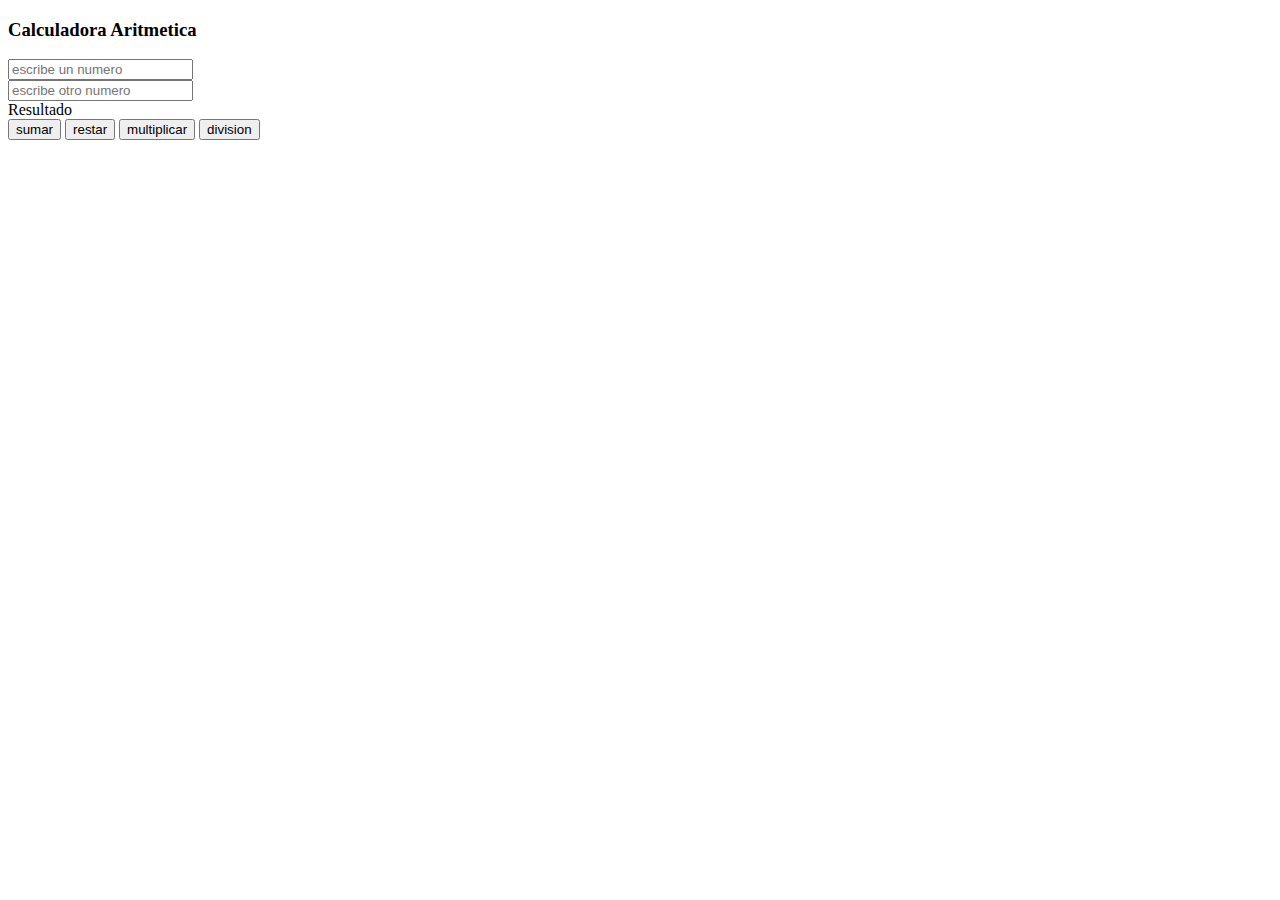
<file: Aritmetica/index.html>
<!DOCTYPE html>
<html lang="es">
<head>
    <meta charset="UTF-8">
    <meta name="viewport" content="width=device-width, initial-scale=1.0">
    <title>Rolando Mendoza</title>
</head>
<script src="js/aritmetica.js"></script>
<body>
    <div> 
     <h3>Calculadora Aritmetica </h3>
    </div>

   <div>
    <input id="num1" placeholder="escribe un numero" pattern="[0-9.0-9]+" required><br>
    <input id="num2" placeholder="escribe otro numero" pattern="[0-9.0-9]+" required>
   </div>
   <div> 
    <label id="resultado">Resultado</label>
   </div>
   <button type="button" onclick="sumar()">sumar</button>
   <button type="button" onclick="restar()">restar</button>
   <button type="button" onclick="multiplicar()">multiplicar</button>
   <button type="button" onclick="division()">division</button>
</body>
</html>
</file>
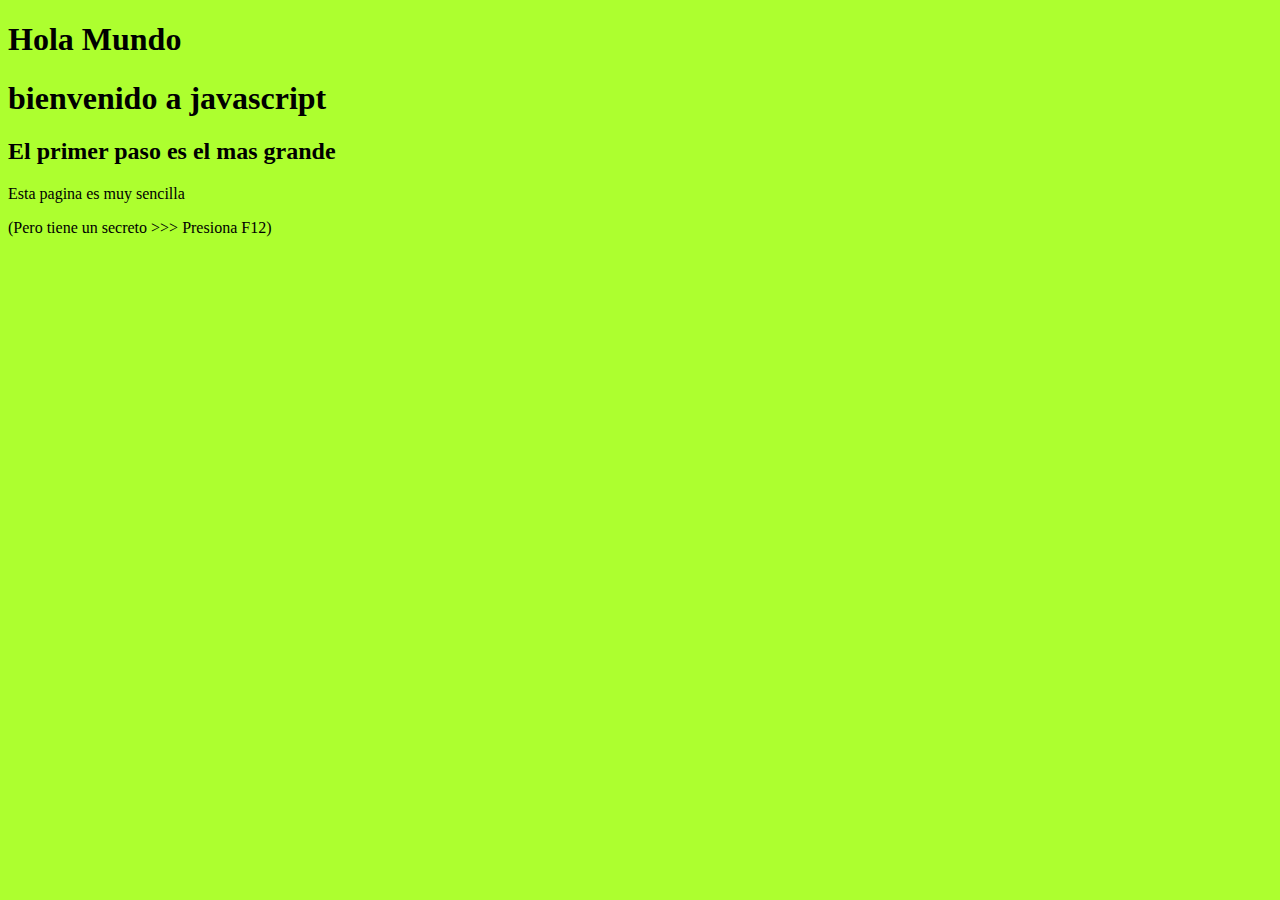
<file: Bienvenido 2/index.html>
<!DOCTYPE html>
<html lang="es">
<head> 
    <meta charset="UTF-8">
    <meta name="viewport" content="width=device-width, initial-scale=1.0">
    <title>bienvenido</title>
    <style> body{background-color: greenyellow;} </style>
</head>
<script src="Bienvenido.js"></script>

<body>
    <h1>Hola Mundo</h1>

    <h1 id="titulo" onmouseover="tituloRojo()"onmouseout="tituloNegro()">bienvenido a javascript</h1>
<h2> El primer paso es el mas grande </h2>
<p>Esta pagina es muy sencilla</p>
<p>(Pero tiene un secreto >>> Presiona F12)</p>
</body>
</html>
</file>
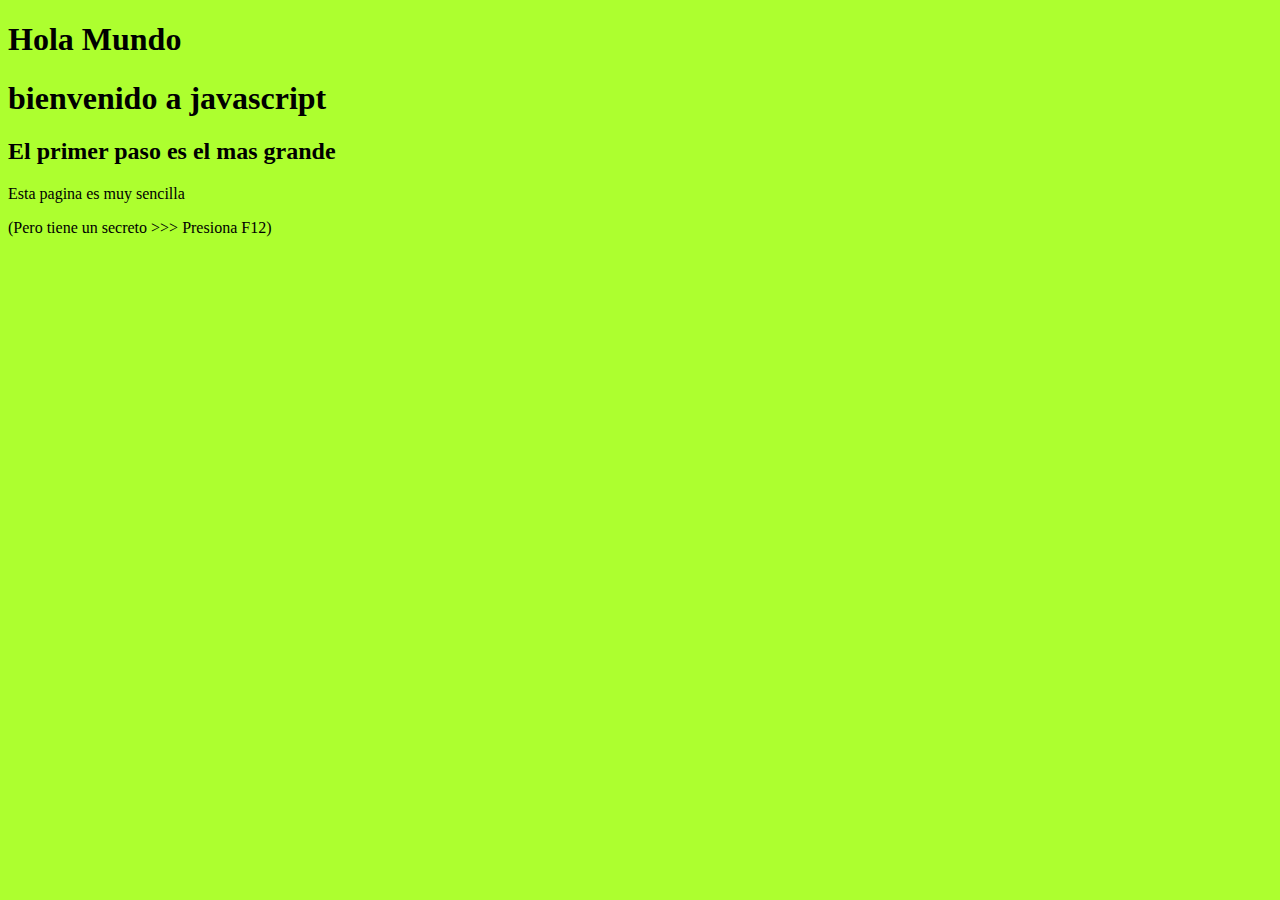
<file: Bienvenido/index.html>
<!DOCTYPE html>
<html lang="es">
<head>
    <meta charset="UTF-8">
    <meta name="viewport" content="width=device-width, initial-scale=1.0">
    <title>HolaMundo</title>
    <style> body{background-color: greenyellow;} </style>
</head>
<body>
    <h1>Hola Mundo</h1>
<script>
   

    function tituloNegro(){
    document.getElementById("titulo").style ="color: black "; 
    }
    function tituloRojo(){
    document.getElementById("titulo").style ="color: red"; 
    }

</script>

    <h1 id="titulo" onmouseover="tituloRojo()"onmouseout="tituloNegro()">bienvenido a javascript</h1>
<h2> El primer paso es el mas grande </h2>
<p>Esta pagina es muy sencilla</p>
<p>(Pero tiene un secreto >>> Presiona F12)</p>
</body>
</html>
</file>
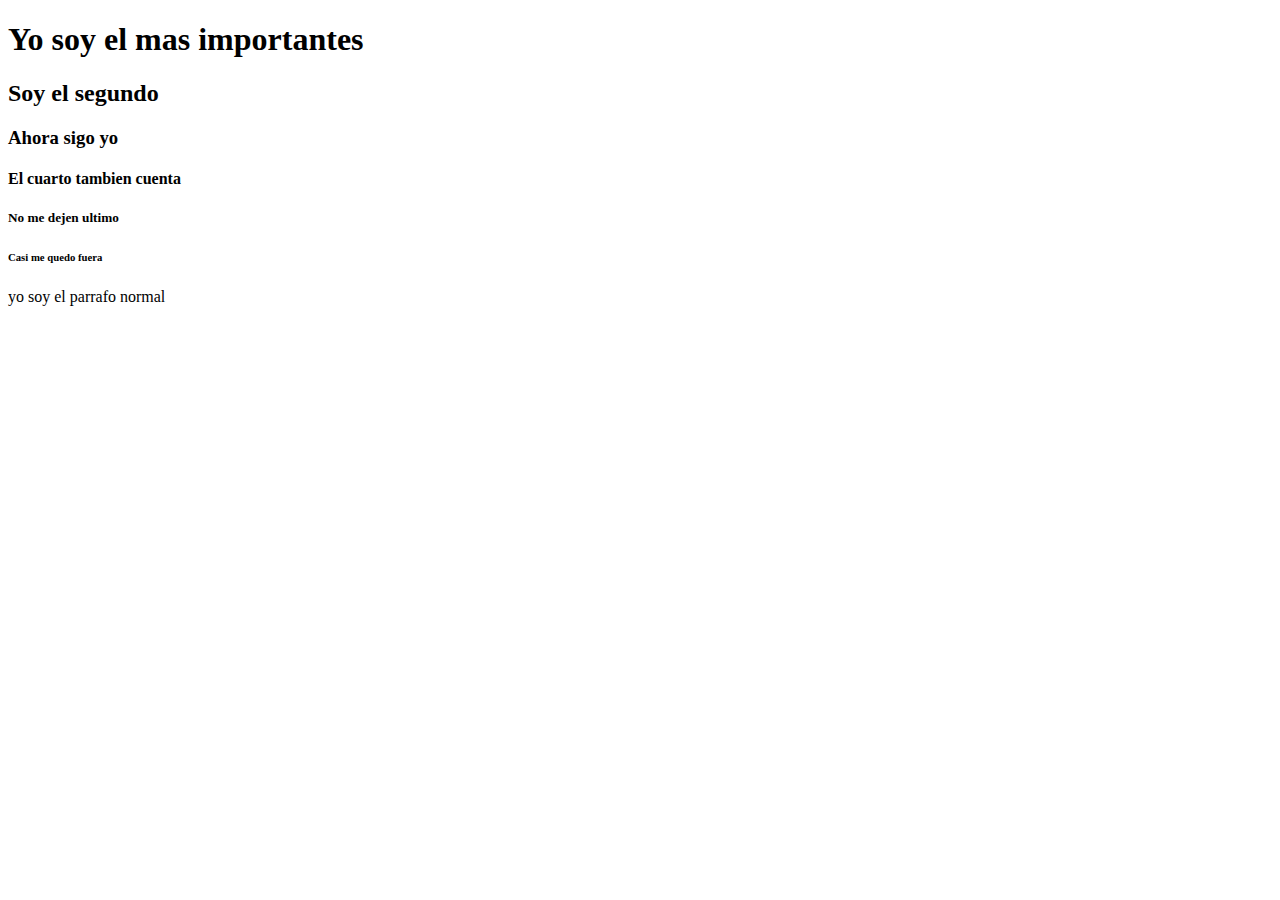
<file: Encabezados/index.html>
<!DOCTYPE html>
<html lang="es">
<head>
    <meta charset="UTF-8">
    <meta name="viewport" content="width=device-width, initial-scale=1.0">
    <title>Encabezados</title>
</head>
<body>
    <h1>Yo soy el mas importantes</h1>
    <h2>Soy el segundo</h2>
    <h3>Ahora sigo yo</h3>
    <h4>El cuarto tambien cuenta</h4>
    <h5>No me dejen ultimo</h5>
    <h6>Casi me quedo fuera</h6>
    <p>yo soy el parrafo normal</p>
    
</body>
</html>
</file>
